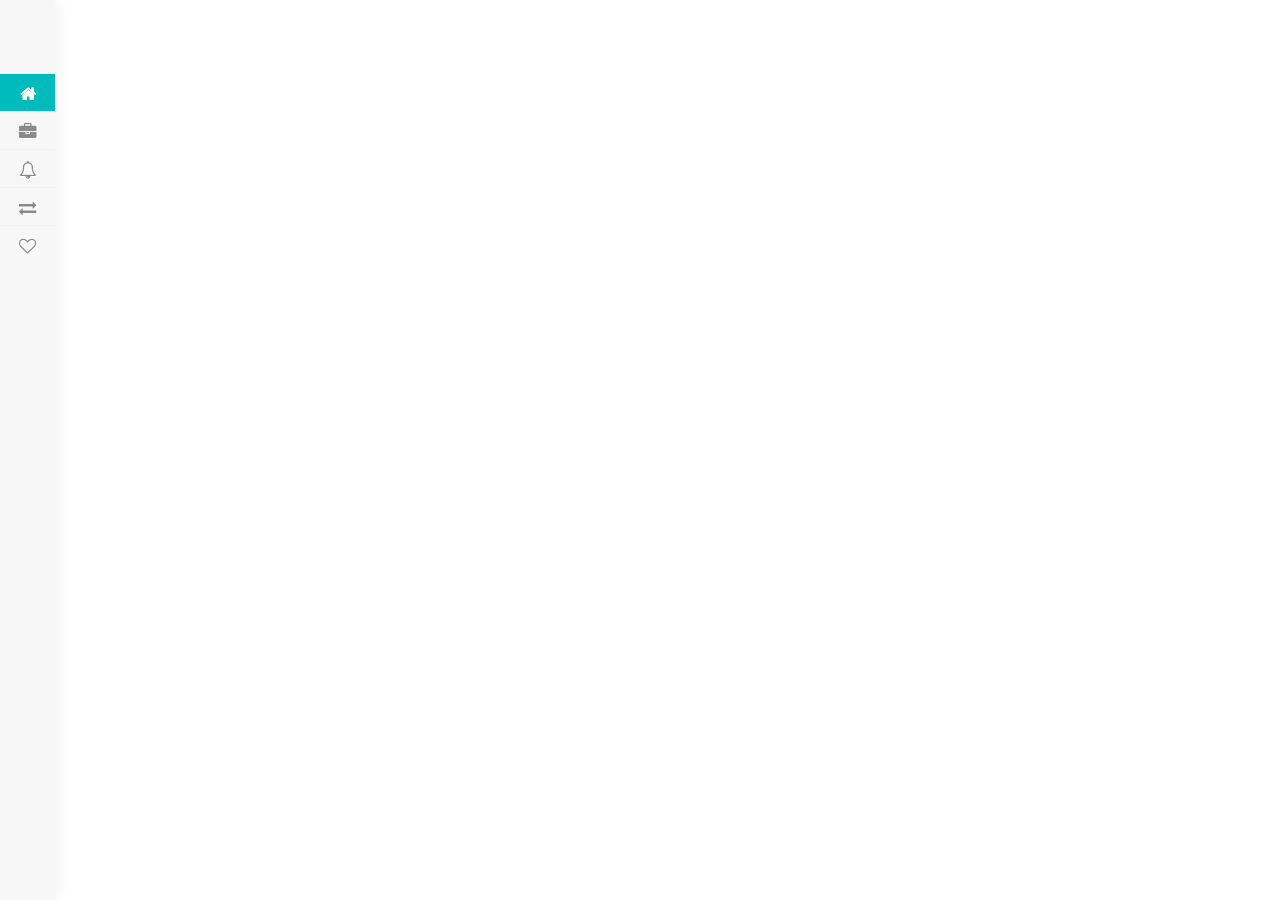
<file: index.html>
<!DOCTYPE html><html class="menu">
<html>

<head>

<meta charset="utf-8"/>
<meta http-equiv="X-UA-Compatible" content=="IE=edge"/>
<meta name="google" value="notranslate"/>
<title>Homepage</title>

<link rel="stylesheet" type="text/css" href="css/menu.css">
<link rel="stylesheet" type="text/css" href="https://netdna.bootstrapcdn.com/font-awesome/4.0.3/css/font-awesome.css" rel="stylesheet">


  
 



</head>
<body>

<center>
    <h1>Welcome to Homepage</h1>
    <br>
    <h3>This page accessible to all users</h3>
</center>

</div><nav class="main-menu">


  
 <div>
    <a class="logo" href="http://startific.com">
    </a> 
  </div> 
<div class="settings"></div>
<div class="scrollbar" id="style-1">
      
<ul>
  
<li class="active">                                   
<a href="./index.html">
<i class="fa fa-home fa-lg"></i>
<span class="nav-text">Home</span>
</a>
</li>   
   
<li>                                 
    <a href="./new-business.html">
    <i class="fa fa-briefcase fa-lg"></i>
    <span class="nav-text">New Business</span>
    </a>
    </li>   
    
        
    <li>                                 
    <a href="./notification.html">
    <i class="fa fa-bell-o fa-lg"></i>
    <span class="nav-text">Notifications</span>
    </a>
    </li>
    
    <li>                                 
        <a href="transaction.html">
        <i class="fa fa-exchange fa-lg"></i>
        <span class="nav-text">Transactions</span>
        </a>
        </li>   
  


 
<form action="/subscription.html" method="post">
    <li>
        <a href="./subscription.html">
        <i class="fa fa-heart-o fa-lg"></i>
        <span class="nav-text">Pricing</span>          
        <span class="share"> 
        
        
        <div class="addthis_default_style addthis_32x32_style">
          
        <div style="position:absolute;
        margin-left: 56px;top:3px;"> 
        </li>
</form>
</ul>
        </nav>
</body>
</html>
</file>
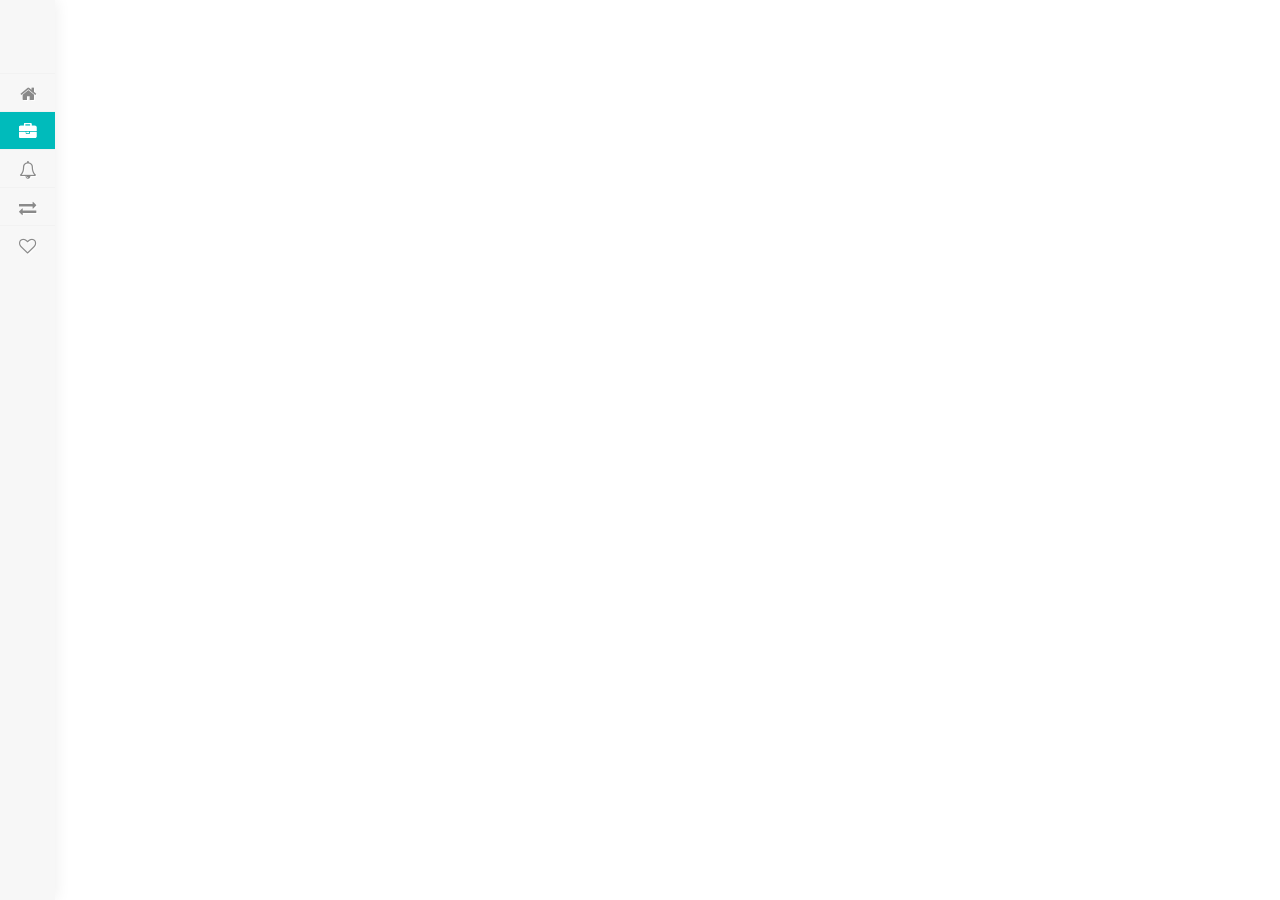
<file: new-business.html>
<!DOCTYPE html><html class="menu">
<html>

<head>

<meta charset="utf-8"/>
<meta http-equiv="X-UA-Compatible" content=="IE=edge"/>
<meta name="google" value="notranslate"/>
<title>New Business</title>

<link rel="stylesheet" type="text/css" href="css/menu.css">
<link rel="stylesheet" type="text/css" href="https://netdna.bootstrapcdn.com/font-awesome/4.0.3/css/font-awesome.css" rel="stylesheet">


  
 



</head>
<body>

  <center>
    <h1>Welcome to Homepage</h1>
    <br>
    <h3>This page accessible to all users</h3>
</center>

</div><nav class="main-menu">


  
 <div>
    <a class="logo" href="http://startific.com">
    </a> 
  </div> 
<div class="settings"></div>
<div class="scrollbar" id="style-1">
      
<ul>
  
<li>                                   
<a href="./index.html">
<i class="fa fa-home fa-lg"></i>
<span class="nav-text">Home</span>
</a>
</li>   
   
<li class="active">                                 
    <a href="">
    <i class="fa fa-briefcase fa-lg"></i>
    <span class="nav-text">New Business</span>
    </a>
    </li>   
    
        
    <li>                                 
    <a href="./notification.html">
    <i class="fa fa-bell-o fa-lg"></i>
    <span class="nav-text">Notifications</span>
    </a>
    </li>
    
    <li>                                 
        <a href="./transaction.html">
        <i class="fa fa-exchange fa-lg"></i>
        <span class="nav-text">Transactions</span>
        </a>
        </li>   
  


 
<form action="/subscription.html" method="post">
    <li>
        <a href="./subscription.html">
        <i class="fa fa-heart-o fa-lg"></i>
        <span class="nav-text">Pricing</span>          
        <span class="share"> 
        
        
        <div class="addthis_default_style addthis_32x32_style">
          
        <div style="position:absolute;
        margin-left: 56px;top:3px;"> 
        </li>
</form>
</ul>
        </nav>
</body>
</html>
</file>
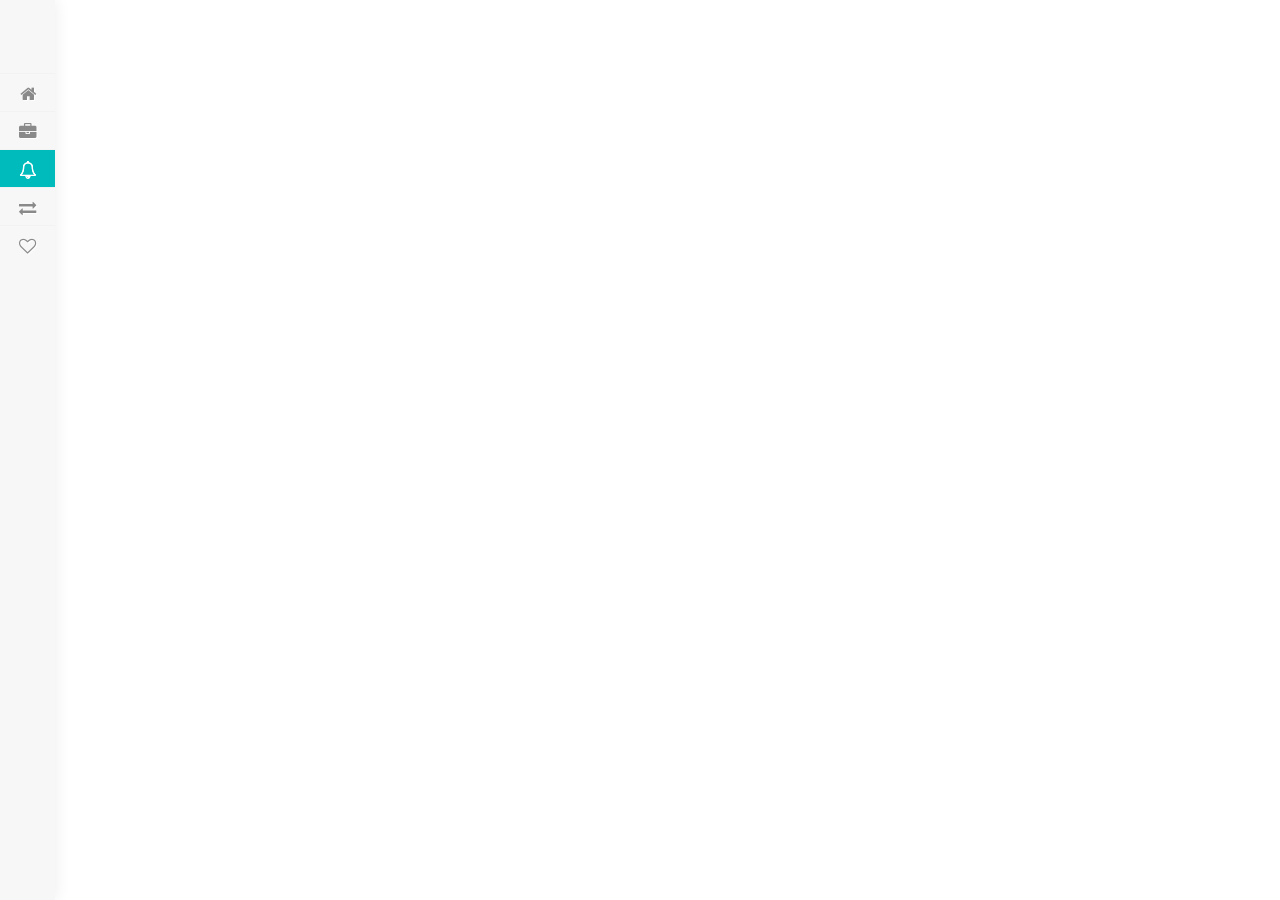
<file: notification.html>
<!DOCTYPE html><html class="menu">
<html>

<head>

<meta charset="utf-8"/>
<meta http-equiv="X-UA-Compatible" content=="IE=edge"/>
<meta name="google" value="notranslate"/>
<title>Notifications</title>

<link rel="stylesheet" type="text/css" href="css/menu.css">
<link rel="stylesheet" type="text/css" href="https://netdna.bootstrapcdn.com/font-awesome/4.0.3/css/font-awesome.css" rel="stylesheet">


  
 



</head>
<body>

  <center>
    <h1>Welcome to Homepage</h1>
    <br>
    <h3>This page accessible to all users</h3>
</center>

</div><nav class="main-menu">


  
 <div>
    <a class="logo" href="http://startific.com">
    </a> 
  </div> 
<div class="settings"></div>
<div class="scrollbar" id="style-1">
      
<ul>
  
<li>                                   
<a href="./index.html">
<i class="fa fa-home fa-lg"></i>
<span class="nav-text">Home</span>
</a>
</li>   
   
<li>                                 
    <a href="./new-business.html">
    <i class="fa fa-briefcase fa-lg"></i>
    <span class="nav-text">New Business</span>
    </a>
    </li>   
    
        
    <li class="active">                                 
    <a href="./notification.html">
    <i class="fa fa-bell-o fa-lg"></i>
    <span class="nav-text">Notifications</span>
    </a>
    </li>
    
    <li>                                 
        <a href="./transaction.html">
        <i class="fa fa-exchange fa-lg"></i>
        <span class="nav-text">Transactions</span>
        </a>
        </li>   
  


 
<form action="/subscription.html" method="post">
    <li>
        <a href="./subscription.html">
        <i class="fa fa-heart-o fa-lg"></i>
        <span class="nav-text">Pricing</span>          
        <span class="share"> 
        
        
        <div class="addthis_default_style addthis_32x32_style">
          
        <div style="position:absolute;
        margin-left: 56px;top:3px;"> 
        </li>
</form>
</ul>
        </nav>
</body>
</html>
</file>
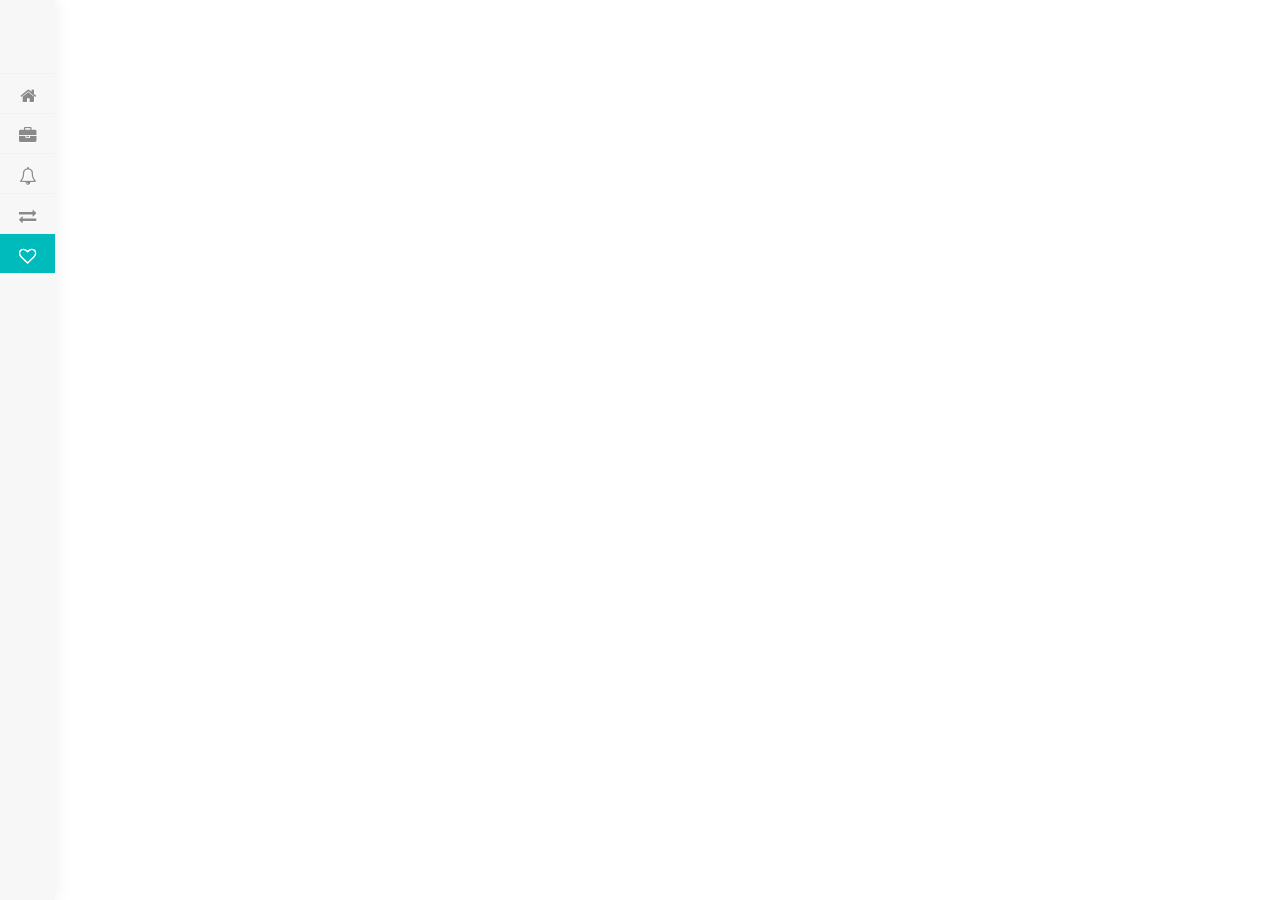
<file: subscription.html>
<!DOCTYPE html><html class="menu">
<html>

<head>

<meta charset="utf-8"/>
<meta http-equiv="X-UA-Compatible" content=="IE=edge"/>
<meta name="google" value="notranslate"/>
<title>Subscription page</title>

<style>
    @import url("https://fonts.googleapis.com/css2?family=Inter:wght@400;500;600;700&display=swap");
    :root {
        --baseColor: #656c7c;
        --baseSize: 16px;
        --baseLineHeight: 1.5;
        --fontFamily: Inter, sans-serif;
        --pink: #ea4c89;
        --pinkLight: #ffecf0;
        --blue: #1769ff;
        --redTick: url("data:image/svg+xml,%3Csvg width='18' height='14' fill='none' xmlns='http://www.w3.org/2000/svg'%3E%3Cpath d='M16.552.134 5.717 10.97 1.448 6.701 0 8.149l5.717 5.717L18 1.583 16.552.134Z' fill='%23EA455F'/%3E%3C/svg%3E%0A");
        --whiteTick: url("data:image/svg+xml,%3Csvg width='18' height='14' fill='none' xmlns='http://www.w3.org/2000/svg'%3E%3Cpath d='M16.552.134 5.717 10.97 1.448 6.701 0 8.149l5.717 5.717L18 1.583 16.552.134Z' fill='%23FFFFFF'/%3E%3C/svg%3E%0A");
        --close: url("data:image/svg+xml,%3Csvg width='18' height='18' fill='none' xmlns='http://www.w3.org/2000/svg'%3E%3Cpath d='M18 1.414 16.586 0 9 7.586 1.414 0 0 1.414 7.586 9 0 16.586 1.414 18 9 10.414 16.586 18 18 16.586 10.414 9 18 1.414Z' fill='%23B1B8C9'/%3E%3C/svg%3E");
        --entpIcon: url("data:image/svg+xml,%3Csvg width='42' height='42' fill='none' xmlns='http://www.w3.org/2000/svg'%3E%3Cpath d='M3.813 11.077 21 1.155l17.187 9.922v19.846L21 40.845 3.813 30.923V11.077Z' stroke='%23fff' stroke-width='2'/%3E%3Ccircle cx='21' cy='21' r='8' stroke='%23fff' stroke-width='2'/%3E%3C/svg%3E");
    }

    * {
        box-sizing: border-box;
    }

    html {
        color: var(--baseColor);
        font-family: var(--fontFamily);
        font-size: var(--baseSize);
        line-height: var(--baseLineHeight);
    }

    body {
        margin: 0;
    }

    .plans {
        width: 96%;
        max-width: 1128px;
        margin: 0 auto;
    }
    .plans__container {
        padding: 1rem 0 2rem;
    }

    .plansHero {
        text-align: center;
        padding: 5rem 0 4.5rem;
        line-height: 0.7;
    }
    .plansHero__title {
        font-weight: 700;
        font-size: 2rem;
        margin: 0 0 1rem 0;
        color: #000;
    }
    .plansHero__subtitle {
        margin: 0;
    }

    .planItem {
        --border: 1px solid #e6e6e6;
        --bgColor: #fff;
        --boxShadow: none;
        background-color: var(--bgColor);
        border: var(--border);
        border-radius: 1rem;
        box-shadow: var(--boxShadow);
        padding: 2rem 1.5rem;
        display: inline-flex;
        flex-direction: column;
    }
    .planItem__container {
        --direction: column;
        display: grid;
        grid-auto-flow: var(--direction);
        grid-auto-columns: 1fr;
        gap: 1.5rem;
    }
    .planItem .price {
        --priceMargin: 2rem 0;
    }
    .planItem--pro {
        --border: 0;
        --boxShadow: 0px 14px 30px rgba(204, 204, 204, 0.32);
    }
    .planItem--pro .label {
        --labelBg: #fdb72e;
        --labelColor: #fff;
    }
    .planItem--entp {
        --bgColor: var(--blue);
    }
    .planItem--entp .card {
        --titleColor: #fff;
        --descColor: rgb(255 255 255 / 80%);
    }
    .planItem--entp .card__icon {
        background-image: var(--entpIcon);
        background-size: cover;
    }
    .planItem--entp .price,
    .planItem--entp .featureList {
        --color: #fff;
    }
    .planItem--entp .featureList {
        --icon: var(--whiteTick);
    }
    .planItem .button {
        margin-top: auto;
    }

    .button {
        --bgColor: var(--pinkLight);
        --color: var(--pink);
        --shadowColor: rgb(234 76 137 / 30%);
        --outline: var(--pink);
        border-radius: 0.5rem;
        display: block;
        width: 100%;
        padding: 1rem 1.5rem;
        border: 0;
        line-height: inherit;
        font-family: inherit;
        font-size: 1rem;
        font-weight: 600;
        background-color: var(--bgColor);
        color: var(--color);
        cursor: pointer;
        transition: all 0.1s ease-in-out;
        -webkit-user-select: none;
        -moz-user-select: none;
        -ms-user-select: none;
        user-select: none;
    }
    .button--pink {
        --bgColor: var(--pink);
        --color: #fff;
        --shadowColor: rgb(234 76 137 / 50%);
    }
    .button--white {
        --bgColor: #fff;
        --shadowColor: rgb(255 255 255 / 30%);
        --outline: #fff;
    }
    .button:hover {
        transform: translateY(-2px);
        box-shadow: 0px 6px 10px var(--shadowColor);
    }
    .button:focus-visible {
        outline-offset: 2px;
        outline: 2px solid var(--outline);
    }

    .card {
        --titleColor: #000;
        --descColor: var(--baseColor);
    }
    .card__header {
        display: flex;
        gap: 1rem;
        align-items: center;
    }
    .card__icon {
        width: 2.625rem;
        height: 2.625rem;
    }
    .card h2 {
        color: var(--titleColor);
        font-size: 1.5rem;
        line-height: 1.2;
        font-weight: 400;
        margin: 0;
        flex-grow: 1;
    }
    .card__desc {
        margin: 1.5rem 0 0;
        color: var(--descColor);
    }

    .label {
        --labelColor: var(--baseColor);
        --labelBg: #e5e5e5;
        font-weight: 600;
        line-height: 1.25;
        font-size: 1rem;
        text-align: center;
        padding: 0.625rem 1.125rem;
        border-radius: 2rem;
        -webkit-user-select: none;
        -moz-user-select: none;
        -ms-user-select: none;
        user-select: none;
        background-color: var(--labelBg);
        color: var(--labelColor);
    }

    .price {
        --color: #000;
        --priceMargin: 0;
        display: flex;
        color: var(--color);
        align-items: center;
        gap: 0.5625rem;
        font-weight: 600;
        font-size: 2rem;
        margin: var(--priceMargin);
    }
    .price span {
        font-size: 1rem;
        font-weight: 400;
        color: var(--baseColor);
    }

    .featureList {
        --color: #000;
        --icon: var(--redTick);
        --height: 0.875rem;
        margin: 0 0 2.75rem;
        padding: 0;
        font-weight: 500;
    }
    .featureList li {
        color: var(--color);
        margin-bottom: 2rem;
        display: flex;
        align-items: center;
        gap: 1rem;
    }
    .featureList li:before {
        content: "";
        background-image: var(--icon);
        background-size: cover;
        display: block;
        width: 1.125rem;
        height: var(--height);
    }
    .featureList li:last-child {
        margin-bottom: 0;
    }
    .featureList li.disabled {
        --color: #b1b8c9;
        --height: 1.125rem;
        --icon: var(--close);
    }

    .symbol {
        --big: 2.625rem;
        --small: 1.5rem;
        --radius: 0.25rem;
        border: 2px solid var(--blue);
        width: var(--big);
        height: var(--big);
        border-radius: var(--radius);
        position: relative;
    }
    .symbol--rounded {
        --radius: 2rem;
    }
    .symbol:after {
        content: "";
        box-sizing: border-box;
        display: block;
        position: absolute;
        border: 2px solid var(--pink);
        width: var(--small);
        height: var(--small);
        border-radius: var(--radius);
        top: 50%;
        left: 50%;
        transform: translate(-50%, -50%);
    }

    @media screen and (max-width: 640px) {
        .plans {
            max-width: 480px;
            width: 90%;
        }

        .planItem__container {
            --direction: row;
        }
    }
    @media screen and (min-width: 641px) and (max-width: 768px) {
        :root {
            --baseSize: 12px;
        }
    }
    @media screen and (min-width: 769px) and (max-width: 1080px) {
        :root {
            --baseSize: 14px;
        }
    }
</style>
<script src="https://js.stripe.com/v3/"></script>
<script src="js/subscription.js"></script>

<link rel="stylesheet" type="text/css" href="css/menu.css">
<link rel="stylesheet" type="text/css" href="https://netdna.bootstrapcdn.com/font-awesome/4.0.3/css/font-awesome.css" rel="stylesheet">


</head>
<body>

    <section class="plans__container">
        <div class="plans">
            <div class="plansHero">
                <h1 class="plansHero__title" style="color: white !important">Bill24 subscription pricing.</h1>
                <p class="plansHero__subtitle">No contracts. No suprise fees.</p>
            </div>
            <!-- <form method="POST" action="/create-customer-portal-session">
                <button class="button" type="submit">Manage Customer Portal</button>
            </form>
            <br> -->
            <div class="planItem__container" id="planItem__container">
                
                <!--free plan ends -->

                <!-- pro plan starts -->
                <!-- <div class="planItem planItem--pro">
                    <div class="card">
                        <div class="card__header">
                            <div class="card__icon symbol"></div>
                            <h2>Pro Plan</h2>
                            <div class="card__label label">Best Value</div>
                        </div>
                        <div class="card__desc">Ut enim ad minim veniam, quis nostrud exercitation ullamco laboris</div>
                    </div>

                    <div class="price">$15<span>/ month</span></div>

                    <ul class="featureList">
                        <li>2 links</li>
                        <li>Own analytics platform</li>
                        <li>Chat support</li>
                        <li class="disabled">Mobile application</li>
                        <li class="disabled">Unlimited users</li>
                        <li class="disabled">Customize Panel</li>
                    </ul>
                    <form action="/create-checkout-session" method="POST">
                        <input type="hidden" name="lookup_key" value="pro_monthly" />
                        <button class="button" id="checkout-and-portal-button" type="submit">Subscribe</button>
                    </form>
                </div> -->
                <!--pro plan ends -->

                <!--entp plan starts -->
                <!-- <div class="planItem planItem--entp">
                    <div class="card">
                        <div class="card__header">
                            <div class="card__icon"></div>
                            <h2>Ultimate Plan</h2>
                        </div>
                        <div class="card__desc">Nisi ut aliquip ex ea commodo consequat. Duis aute irure dolor</div>
                    </div>

                    <div class="price">$20<span style="color: #ffffff">/ month</span></div>

                    <ul class="featureList">
                        <li>2 links</li>
                        <li>Own analytics platform</li>
                        <li>Chat support</li>
                        <li>Mobile application</li>
                        <li>Unlimited users</li>
                        <li>Customize Panel</li>
                    </ul>
                    <form action="/create-checkout-session" method="POST">
                        <input type="hidden" name="lookup_key" value="ultimate_monthly" />
                        <button class="button" id="checkout-and-portal-button" type="submit">Subscribe</button>
                    </form>
                </div> -->
                <!--entp plan ends -->

            </div>
        </div>
    </section>

</div><nav class="main-menu">


  
 <div>
    <a class="logo" href="http://startific.com">
    </a> 
  </div> 
<div class="settings"></div>
<div class="scrollbar" id="style-1">
      
<ul>
  
<li>                                   
<a href="./index.html">
<i class="fa fa-home fa-lg"></i>
<span class="nav-text">Home</span>
</a>
</li>   
    
<li>                                 
    <a href="./new-business.html">
    <i class="fa fa-briefcase fa-lg"></i>
    <span class="nav-text">New Business</span>
    </a>
    </li>   
    
        
    <li>                                 
    <a href="./notification.html">
    <i class="fa fa-bell-o fa-lg"></i>
    <span class="nav-text">Notifications</span>
    </a>
    </li>
    
    <li>                                 
        <a href="./transaction.html">
        <i class="fa fa-exchange fa-lg"></i>
        <span class="nav-text">Transactions</span>
        </a>
        </li>   
  
  


 
<form action="/subscription.html" method="post">
    <li class="active">
        <a href="./subscription.html">
        <i class="fa fa-heart-o fa-lg"></i>
        <span class="nav-text">Pricing</span>          
        <span class="share"> 
        
        
        <div class="addthis_default_style addthis_32x32_style">
          
        <div style="position:absolute;
        margin-left: 56px;top:3px;"> 
        </li>
</form>
</ul>
        </nav>
</body>
</html>
</file>
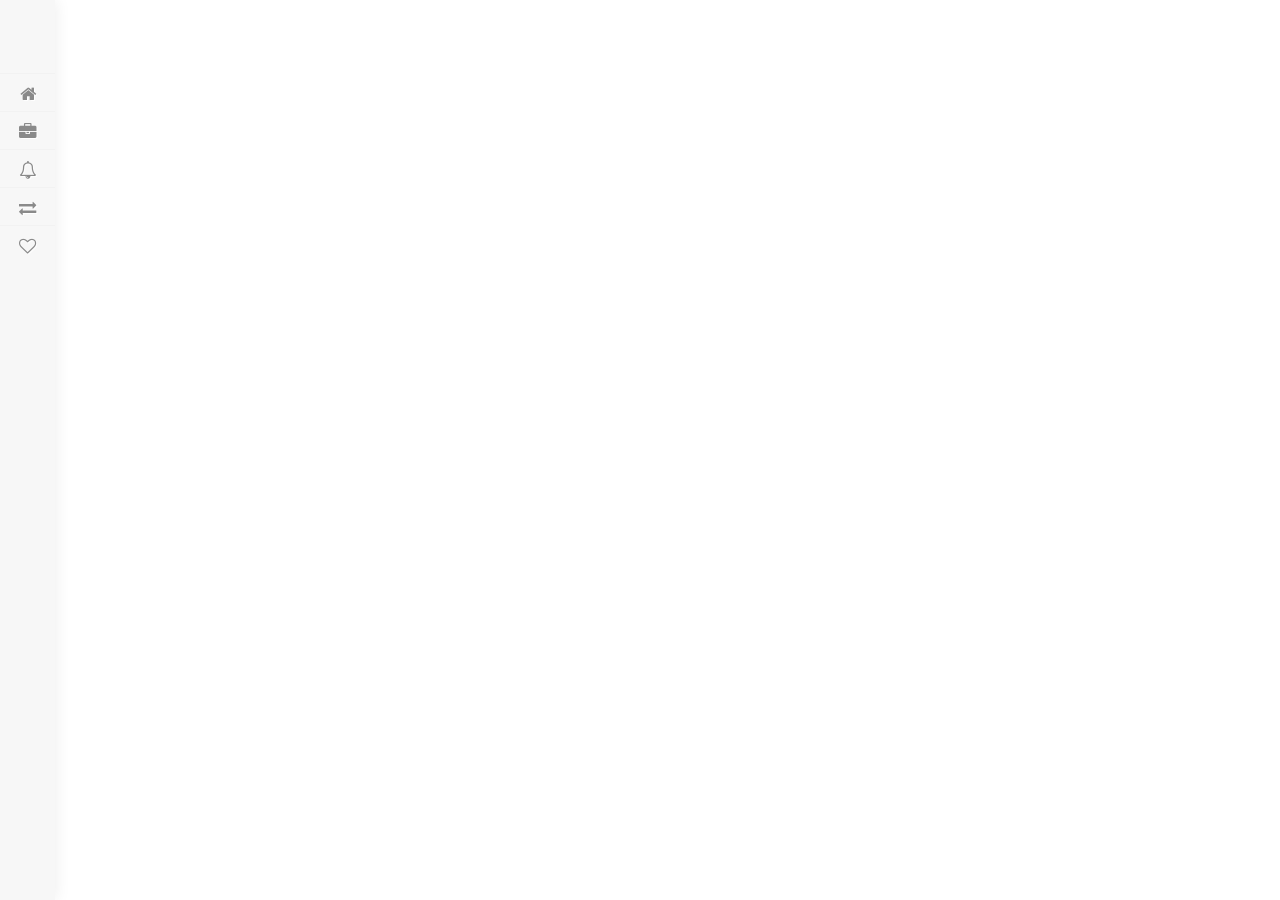
<file: transaction.html>
<!DOCTYPE html><html class="menu">
<html>

<head>

<meta charset="utf-8"/>
<meta http-equiv="X-UA-Compatible" content=="IE=edge"/>
<meta name="google" value="notranslate"/>
<title>Transactions page</title>

<link rel="stylesheet" type="text/css" href="css/menu.css">
<link rel="stylesheet" type="text/css" href="https://netdna.bootstrapcdn.com/font-awesome/4.0.3/css/font-awesome.css" rel="stylesheet">
  
 



</head>
<body>

<center>
    <h1>Welcome to Homepage</h1>
    <br>
    <h3>This page accessible to all users</h3>
</center>

</div><nav class="main-menu">


  
 <div>
    <a class="logo" href="http://startific.com">
    </a> 
  </div> 
<div class="settings"></div>
<div class="scrollbar" id="style-1">
      
<ul>
  
<li>                                   
<a href="./index.html">
<i class="fa fa-home fa-lg"></i>
<span class="nav-text">Home</span>
</a>
</li>   
   
<li>                                 
    <a href="./new-business.html">
    <i class="fa fa-briefcase fa-lg"></i>
    <span class="nav-text">New Business</span>
    </a>
    </li>   
    
        
    <li>                                 
    <a href="./notification.html">
    <i class="fa fa-bell-o fa-lg"></i>
    <span class="nav-text">Notifications</span>
    </a>
    </li>
    
    <li>                                 
        <a href="./transaction.html">
        <i class="fa fa-exchange fa-lg"></i>
        <span class="nav-text">Transactions</span>
        </a>
        </li>

<form action="/subscription.html" method="post">
    <li>
        <a href="./subscription.html">
        <i class="fa fa-heart-o fa-lg"></i>
        <span class="nav-text">Pricing</span>          
        <span class="share"> 
        
        
        <div class="addthis_default_style addthis_32x32_style">
          
        <div style="position:absolute;
        margin-left: 56px;top:3px;"> 
        </li>
</form>
</ul>
        </nav>
</body>
</html>
</file>
<file: css/menu.css>
body
{
  margin:0px;
  padding:0px;
	font-family: "Open Sans", arial;
	background:url('https://static.tumblr.com/94eb957a00fd03c0c2f7d26decd71578/u1rhacw/osAmyyh1q/tumblr_static_tumblr_static_gaussian_blur_gradient_desktop_1680x943_wallpaper-393751.jpg');
	color:#fff;
	font-weight:300;

}


@import url(//netdna.bootstrapcdn.com/font-awesome/4.0.3/css/font-awesome.css);
@import url(https://fonts.googleapis.com/css?family=Titillium+Web:300);

.logo{
  
}

.settings {
  
  height:73px; 
  float:left;
  background:url( https://s3.postimg.org/bqfooag4z/startific.jpg);
  background-repeat:no-repeat;
  width:250px;
  margin:0px;
 text-align: center;
font-size:20px;
font-family: 'Strait', sans-serif;

}






/* ScrolBar  */
.scrollbar
{

height: 90%;
width: 100%;
overflow-y: hidden;
overflow-x: hidden;
}

.scrollbar:hover
{

height: 90%;
width: 100%;
overflow-y: scroll;
overflow-x: hidden;
}

/* Scrollbar Style */ 



#style-1::-webkit-scrollbar-track
{
border-radius: 2px;
}

#style-1::-webkit-scrollbar
{
width: 5px;
background-color: #F7F7F7;
}

#style-1::-webkit-scrollbar-thumb
{
border-radius: 10px;
-webkit-box-shadow: inset 0 0 6px rgba(0,0,0,.3);
background-color: #BFBFBF;
}
/* Scrollbar End */ 




.fa-lg {
font-size: 1em;
  
}
.fa {
position: relative;
display: table-cell;
width: 55px;
height: 36px;
text-align: center;
top:12px; 
font-size:20px;

}



.main-menu:hover, nav.main-menu.expanded {
width:250px;
overflow:hidden;
opacity:1;

}

.main-menu {
background:#F7F7F7;
position:absolute;
top:0;
bottom:0;
height:100%;
left:0;
width:55px;
overflow:hidden;
-webkit-transition:width .2s linear;
transition:width .2s linear;
-webkit-transform:translateZ(0) scale(1,1);
box-shadow: 1px 0 15px rgba(0, 0, 0, 0.07);
  opacity:1;
}

.main-menu>ul {
margin:7px 0;

}

.main-menu li {
position:relative;
display:block;
width:250px;
  


}

.main-menu li>a {
position:relative;
width:255px;
display:table;
border-collapse:collapse;
border-spacing:0;
color:#8a8a8a;
font-size: 13px;
text-decoration:none;
-webkit-transform:translateZ(0) scale(1,1);
-webkit-transition:all .14s linear;
transition:all .14s linear;
font-family: 'Strait', sans-serif;
border-top:1px solid #f2f2f2;

text-shadow: 1px 1px 1px  #fff;  
}



.main-menu .nav-icon {
  
position:relative;
display:table-cell;
width:55px;
height:36px;
text-align:center;
vertical-align:middle;
font-size:18px;

}

.main-menu .nav-text  {
   
position:relative;
display:table-cell;
vertical-align:middle;
width:190px;
font-family: 'Titillium Web', sans-serif;
}

.main-menu .share {
}



.main-menu .fb-like {

left: 180px;
position:absolute;
top: 15px;
}

.main-menu>ul.logout {
position:absolute;
left:0;
bottom:0;
  
}

.no-touch .scrollable.hover {
overflow-y:hidden;

}

.no-touch .scrollable.hover:hover {
overflow-y:auto;
overflow:visible;
  
}


/* Logo Hover Property */


.settings:hover, settings:focus {   
  background:url( https://s17.postimg.org/74cl7s05b/logo_hover.jpg);
  -webkit-transition: all 0.2s ease-in-out, width 0, height 0, top 0, left 0;
-moz-transition: all 0.2s ease-in-out, width 0, height 0, top 0, left 0;
-o-transition: all 0.2s ease-in-out, width 0, height 0, top 0, left 0;
transition: all 0.2s ease-in-out, width 0, height 0, top 0, left 0; 
}

.settings:active, settings:focus {   
  background:url( https://s3.postimg.org/bqfooag4z/startific.jpg);
  -webkit-transition: all 0.1s ease-in-out, width 0, height 0, top 0, left 0;
-moz-transition: all 0.1s ease-in-out, width 0, height 0, top 0, left 0;
-o-transition: all 0.1s ease-in-out, width 0, height 0, top 0, left 0;
transition: all 0.1s ease-in-out, width 0, height 0, top 0, left 0; 
}


a:hover,a:focus {
text-decoration:none;
border-left:0px solid #F7F7F7;



}

nav {
-webkit-user-select:none;
-moz-user-select:none;
-ms-user-select:none;
-o-user-select:none;
user-select:none;
  
}

nav ul,nav li {
outline:0;
margin:0;
padding:0;
text-transform: uppercase;
}




/* Darker element side menu Start*/


.darkerli
{
background-color:#ededed;
text-transform:capitalize;  
}

.darkerlishadow
{
background-color:#ededed;
text-transform:capitalize;  
-webkit-box-shadow: inset 0px 5px 5px -4px rgba(50, 50, 50, 0.55);
-moz-box-shadow:    inset 0px 5px 5px -4px rgba(50, 50, 50, 0.55);
box-shadow:         inset 0px 5px 5px -4px rgba(50, 50, 50, 0.55);
}


.darkerlishadowdown
{
background-color:#ededed;
text-transform:capitalize;  
-webkit-box-shadow: inset 0px -4px 5px -4px rgba(50, 50, 50, 0.55);
-moz-box-shadow:    inset 0px -4px 5px -4px rgba(50, 50, 50, 0.55);
box-shadow:         inset 0px -4px 5px -4px rgba(50, 50, 50, 0.55);
}

/* Darker element side menu End*/




.main-menu li:hover>a,nav.main-menu li.active>a,.dropdown-menu>li>a:hover,.dropdown-menu>li>a:focus,.dropdown-menu>.active>a,.dropdown-menu>.active>a:hover,.dropdown-menu>.active>a:focus,.no-touch .dashboard-page nav.dashboard-menu ul li:hover a,.dashboard-page nav.dashboard-menu ul li.active a {
color:#fff;
background-color:#00bbbb;
text-shadow: 0px 0px 0px; 
}
.area {
float: left;
background: #e2e2e2;
width: 100%;
height: 100%;
}
@font-face {
  font-family: 'Titillium Web';
  font-style: normal;
  font-weight: 300;
  src: local('Titillium WebLight'), local('TitilliumWeb-Light'), url(http://themes.googleusercontent.com/static/fonts/titilliumweb/v2/anMUvcNT0H1YN4FII8wpr24bNCNEoFTpS2BTjF6FB5E.woff) format('woff');
}
</file>
